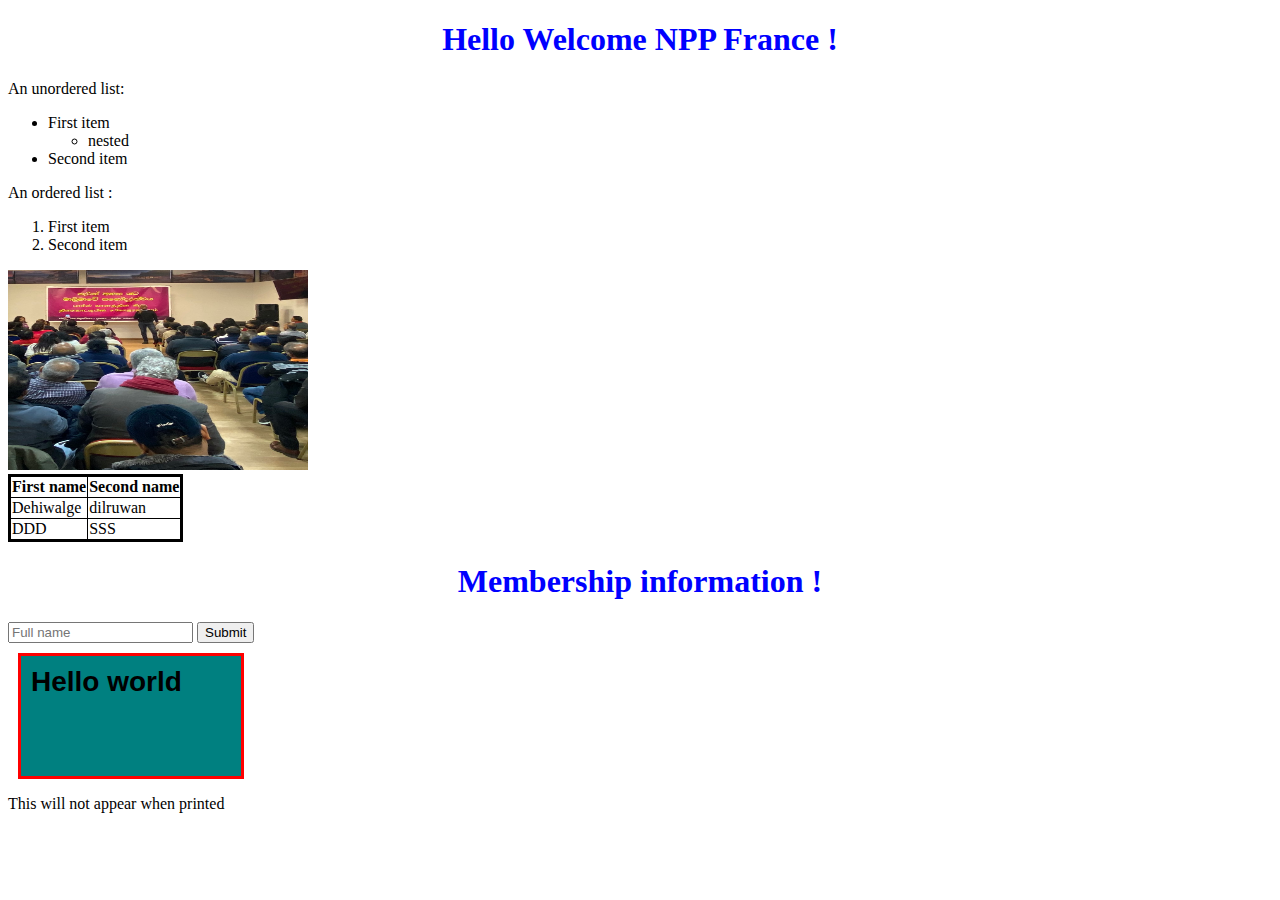
<file: index.html>
<!DOCTYPE html>
<html lang="en">
<head>
    <meta charset="UTF-8">
    <meta name="viewport" content="width=device-width, initial-scale=1.0">
    <title>Document</title>

    <link rel="stylesheet" href="style.css">


</head>


<body>
    <h1> Hello Welcome NPP France ! </h1>
    
    An unordered list:

    <ul>
        <li> First item </li>
            <ul>
                <li> nested </li>

            </ul>
        <li> Second item </li>
    </ul>

    An ordered list : 
    <ol>
        <li> First item </li>
        <li> Second item </li>
    </ol>

<img src="IMG_0434.jpeg" height="200" width="300">
    
<table>
<tr> 
    <th> First name </th> 
    <th> Second name </th>

</tr>
<tr>
    <td> Dehiwalge</td>
    <td> dilruwan</td>
</tr>

<tr>
<td> DDD </td>
<td> SSS </td>
</tr>

</table>

<h1> Membership information !</h1>

<form>

    <input type="text" placeholder="Full name" name="name">
    <button> Submit </button>
 </form>


 <div id="top">
    Hello world
 </div>

 <p class="screen-only">This will not appear when printed</p>
<footer>

</footer>
</body>
</html>
</file>
<file: style.css>
h1 {

    color : blue;
    text-align : center;

}

div {

    border: 3px solid red;

    background-color: teal;
    width : 200px;
    height: 100px ;
    margin: 10px;
    padding: 10px;
    font-family: Arial, Helvetica, sans-serif;
    font-size: 28px;
    font-weight: bold;
}


table {
    border: 3px solid black;
    border-collapse: collapse;

    th, td {

    border: 1px solid black; 
    }

}



<style>
@media print {
    .screen-only {
        display: none;
    }
}
</style>
</file>
